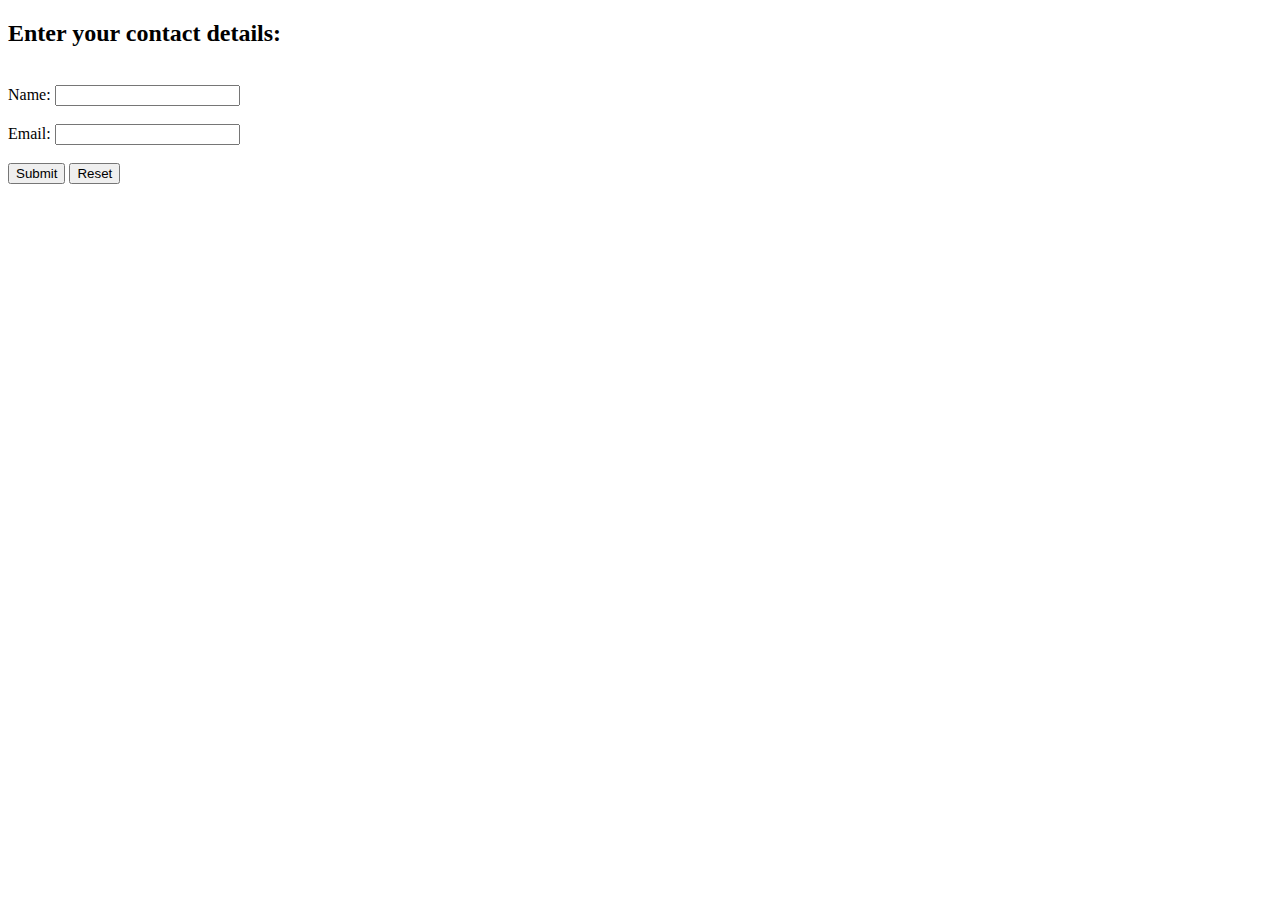
<file: form_validation.html>
<!DOCTYPE html>
<html lang="en">
<head>
    <meta charset="UTF-8">
    <meta name="viewport" content="width=device-width, initial-scale=1.0">
    <script type="application/javascript">
        function checkdata(){
            //Create references to the input elements we wish to validate
            var username = document.getElementById("name");
            var email_address = document.getElementById("email");
            //Check if username field is empty
            if(username.value == ""){
                    alert("Please enter the name");
                    username.focus();
                    return false;
            }
            //Check if email field is empty
            if(email_address.value == ""){
                    alert("Please enter the email");
                    email_address.focus();
                    return false;
            }
            //If all is well return true.
            return true;
        }
    </script>
    <title>Contact Details</title>
</head>
<body>
    <h2>Enter your contact details:</h2> <br>
   <form id="form1">
    <label for="name">Name:</label>
    <input type="text" name="name" id="name"><br><br>
    <label for="email">Email:</label>
    <input type="email" name="email" id="email"><br><br>
    <input type="submit" value="Submit">
    <input type="reset" value="Reset">
   </form>
</body>
</html>
</file>
